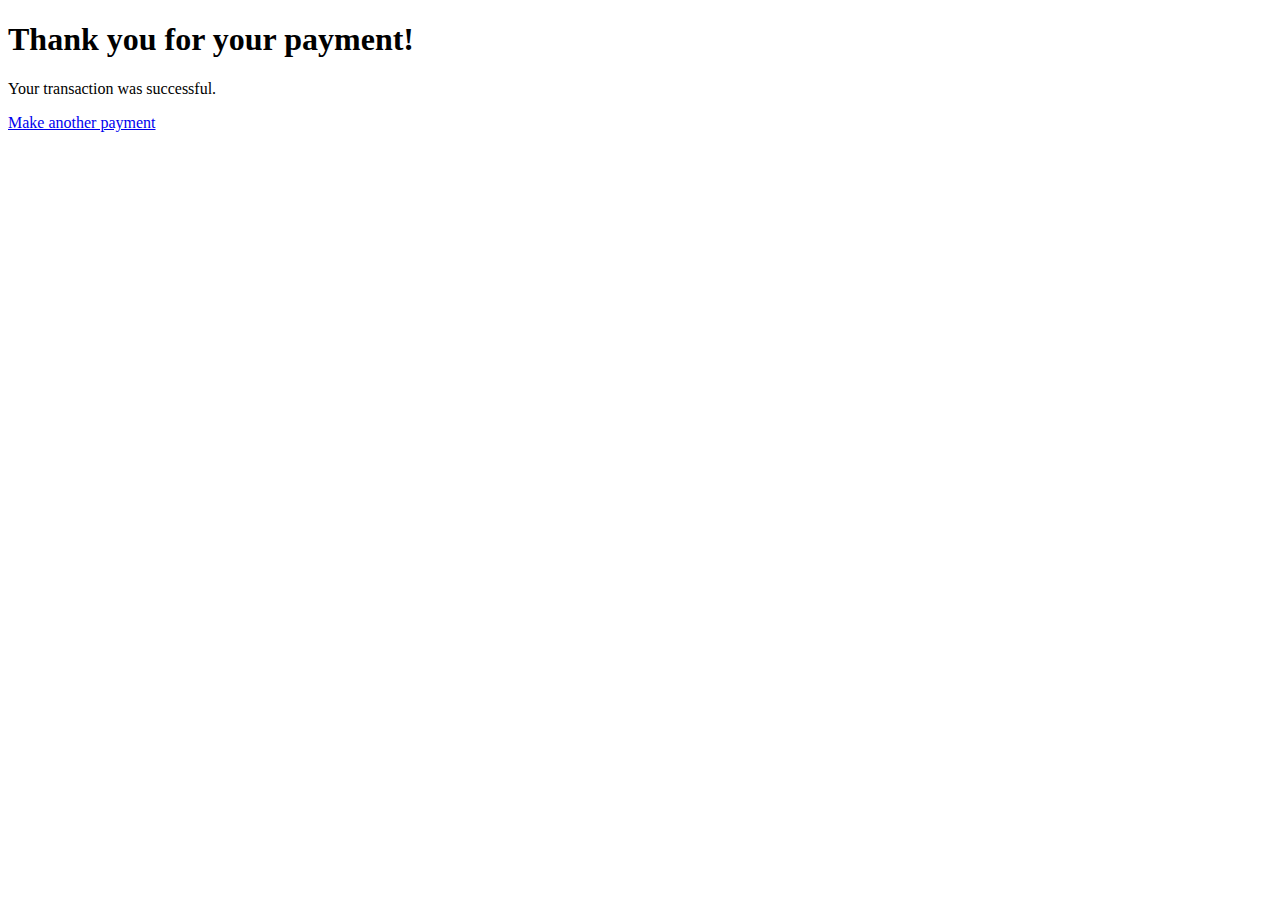
<file: templates/payment_success.html>
<!DOCTYPE html>
<html lang="en">
<head>
    <meta charset="UTF-8" />
    <title>Payment Successful</title>
</head>
<body>
    <h1>Thank you for your payment!</h1>
    <p>Your transaction was successful.</p>
    <a href="{% url 'pay_online' %}">Make another payment</a>
</body>
</html>
</file>
